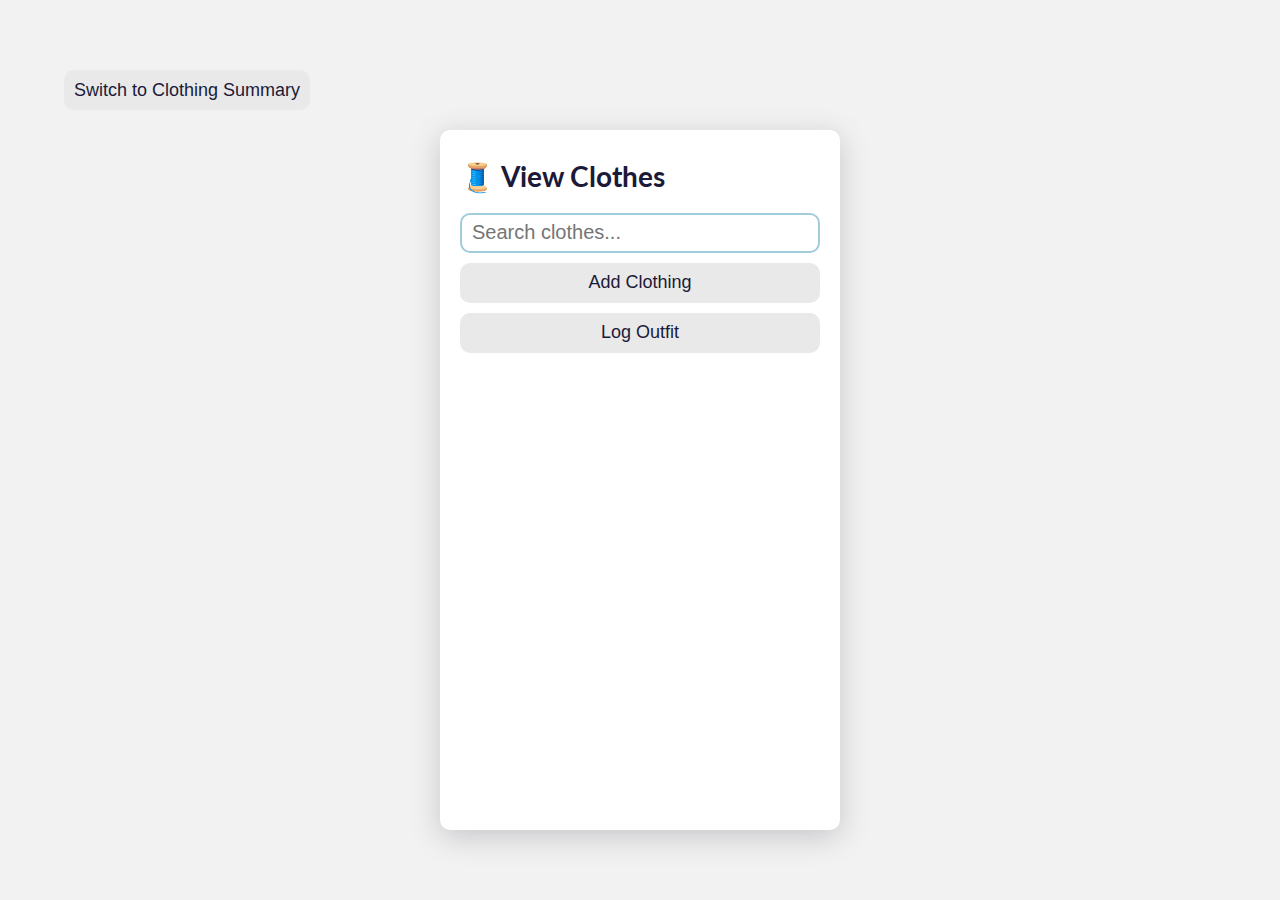
<file: index.html>
<!DOCTYPE html>
<html lang="en">
<head>
    <meta charset="UTF-8">
    <meta http-equiv="X-UA-Compatible" content="IE=edge">
    <meta name="viewport" content="width=device-width, initial-scale=1.0">
    <link rel="stylesheet" href="style.css">
    <script src="https://ajax.googleapis.com/ajax/libs/jquery/3.6.4/jquery.min.js"></script>
    <title>Woven Demo</title>
</head>
<body>
    <div class="controls-container">
        <button class="btn" id="switch-main-view">Switch to Clothing Summary</button>
    </div>
    <div class="pages-container">
        <div class="page-container main-page-container" id="main-page-container">
        </div>
        <div class="page-container side-page-container" id="side-page-container">
        </div>
    </div>
    <script type="module" src="script.js"></script>
</body>
</html>
</file>
<file: style.css>
@import url('https://fonts.googleapis.com/css2?family=Lato:wght@300;400;700&display=swap');

:root {
    --main-font-color: rgb(27, 26, 57);
}

* {
    box-sizing: border-box;
}

body {
    font-family: 'Lato', sans-serif;
    background-color: #f2f2f2;
    display: flex;
    flex-direction: column;
    justify-content: center;
    align-items: center;
    height: 100vh;
    font-weight: 300;
    margin: 0;
}

button {
    color: var(--main-font-color);
}

small {
    color: rgb(52, 50, 109);
}

small.large {
    font-weight: 400;
}

.btn {
    background-color: #e9e9e9;
    border: none;
    height: 40px;
    border-radius: 10px;
    font-size: 18px;
    padding: 5px 10px;
    cursor: pointer;
}

.pages-container {
    display: flex;
    width: 100%;
    justify-content: center;
}

.controls-container {
    margin: 0 40px 20px;
    display: flex;
    align-items: flex-start;
    width: 90%;
}

.page-container {
    width: 80%;
    max-width: 400px;
    height: 700px;
    border-radius: 10px;
    box-shadow: rgba(100, 100, 111, 0.3) 0px 7px 29px 0px;
    padding: 10px 20px 20px 20px;
    background-color: white;
    overflow-y: scroll;
    margin: 0 20px;
    display: none;
}

.page-container.show {
    display: block;
    opacity: 0;
    transform: translateY(10px);
    transition: transform 0.3s ease-in, opacity 0.3s ease-in;
}

.page-container.show.animated {
    opacity: 1;
    transform: translateY(0);
}

.page-container h1 {
    color: var(--main-font-color);
    font-weight: 700;
    font-size: 28px;
}

.clothes-controls-container {
    margin: 10px 0;
    display: flex;
    flex-direction: column;
    align-items: flex-end;
}

input, select {
    font-size: 20px;
    height: 40px;
    width: 100%;
    border-radius: 10px;
    border: 2px solid rgb(162, 204, 220);
    padding: 0 10px;
    outline: none;
    color: var(--main-font-color);
    transition: border 0.3s ease-in;
}

.clothes-controls-container input[type="text"]:focus {
    border: 2px solid rgb(93, 131, 145); 
}

.clothes-controls-container .btn {
    margin-top: 10px;
    width: 100%;
}

.clothes-container,
.properties-container {
    display: grid;
    grid-template-columns: repeat(2, 1fr);
    grid-gap: 20px;
}

.clothing {
    background-color: white;
    padding: 20px 10px;
    display: flex;
    flex-direction: column;
    border-radius: 10px;
    align-items: center;
    cursor: pointer;
    min-height: 300px;
    box-shadow: rgba(100, 100, 111, 0.3) 0px 7px 29px 0px;
}

.clothing img {
    width: 90%;
    border-radius: 10px;
    object-fit: cover;
    text-align: center;
    margin-bottom: 10px;
    aspect-ratio: 1 / 1;
}

.clothing-title {
    border-bottom: 1px solid rgb(162, 204, 220);
    padding-bottom: 5px;
    text-align: center;
}

.clothing-title .brand {
    font-weight: 400;
}

.clothing-info {
    text-align: center;
}

.add-clothing-form-container,
.log-outfit-form-container {
    display: flex;
    flex-direction: column;
}

.add-clothing-container,
.view-clothing-container,
.log-outfit-container {
    position: relative;
}

.close-container-btn {
    position: absolute;
    right: 0;
    top: -10px;
}

.add-clothing-form {
    display: flex;
    flex-direction: column;
    justify-content: center;
}

.add-clothing-form.disabled input:disabled,
.add-clothing-form.disabled input:-internal-autofill-selected,
.add-clothing-form.disabled input[type=text]:disabled, 
.add-clothing-form.disabled select:disabled, 
.add-clothing-form.disabled .upload-clothing-picture-button {
    border-color: grey;
    color: grey !important; 
    cursor: auto;
}

.form-control {
    margin: 5px 0;
    display: flex;
    flex-direction: column;
}

.error {
    display: none;
    color: rgb(144, 32, 32);
}

.error.show {
    display: inline;
}

.form-control label {
    font-weight: 400;
}

.form-control input, select {
    margin: 4px 0;
}

.form-control input[type="file"] {
    display: none;
}

.upload-clothing-picture-button {
    display: block;
    font-weight: 400;
    text-align: center;
    padding: 8px;
    margin-bottom: 8px;
}

.save-clothing-btn, 
.add-another-clothing-btn,
.save-outfit-btn {
    margin-top: 20px;
}

.save-outfit-btn {
    margin-bottom: 10px;
}

.save-clothing-btn.hide {
    display: none;
}

.add-another-clothing-btn {
    display: none;
}

.add-another-clothing-btn.show {
    display: block;
}

.alert {
    color: #648394;
    font-size: 15px;
    display: none;
    font-weight: 400;
}

.alert.show {
    display: inline;
}

.view-clothing-container img {
    width: 100%;
    border-radius: 10px;
    aspect-ratio: 1 / 1;
    object-fit: cover;
}

.property-container {
    margin-top: 10px;
    display: flex;
    flex-direction: column;
}

.property-container .label {
    font-size: 14px;
}

.property-container .value {
    font-size: 18px;
    font-weight: 400;
}

.summary-property-container {
    margin: 10px 0;
    display: flex;
    flex-direction: column;
}

.summary-property-container .label {
    font-size: 20px;
    font-weight: 400;
}

.summary-property-container .value {
    margin-top: 10px;
}

.summary-property-container .value.large {
    font-size: 40px;
    font-weight: 700;
}

.summary-property-container ul {
    padding-left: 22px;
    margin: 0;
}

.summary-property-container ul li {
    margin: 2px 0;
}

.progress-bar {
    width: 100%;
    height: 30px;
    background-color: rgb(255 255 255);
    border-radius: 15px;
    position: relative;
    box-shadow: rgba(100, 100, 111, 0.3) 0px 7px 29px 0px;
}

.progress {
    height: 30px;
    background-color: rgb(192 211 226);
    border-radius: 15px;
    position: absolute;
    left: 0;
    width: 50%;
}

.log-outfit-form-container ul {
    margin: 0;
    padding: 0;
}

.log-outfit-form-container ul li {
    list-style-type: none;
    margin: 5px 0;
    padding: 9px;
    border-radius: 10px;
    background-color: rgb(192 211 226);
    height: 40px;
    text-align: center;
    font-size: 18px;
    font-weight: 400;
}

@media (max-width: 800px) {
    .page-container {
        width: 90%;
    }

    .clothes-container {
        grid-template-columns: repeat(1, 1fr);
    }

    .side-page-container {
        z-index: 100;
        position: absolute;
    }
}
</file>
